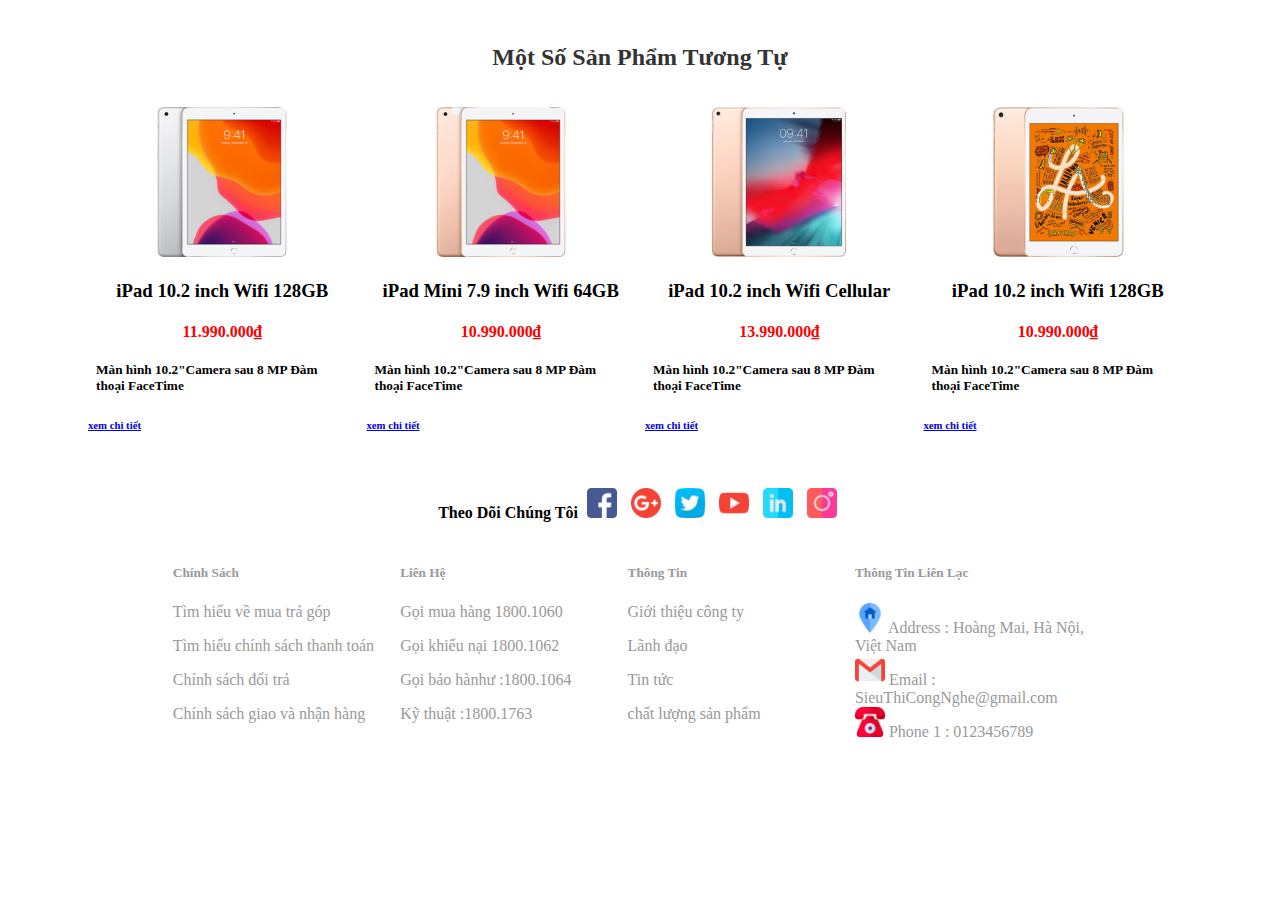
<file: product.html>
<!DOCTYPE html>
<html lang="en">
<head>
    <meta charset="UTF-8">
    <meta name="viewport" content="width=device-width, initial-scale=1.0">
    <meta http-equiv="X-UA-Compatible" content="ie=edge">
    <link rel="stylesheet" href="./css/home.css">
    <link rel="stylesheet" href="./css/product.css">
    <title>Document</title>
</head>
<body>
    <div class="product-container">
        <!-- product-same-same -->
        <div class="product-same">
            <div class="product-tit">
                <h2>Một Số Sản Phẩm Tương Tự</h2>
            </div>
            <div class="product-chil">
                <div class="product-chil1">
                    <img src="./images/product-same/ipad-10-2-inch-wifi-128gb-2019-silver-400x400.jpg" alt="" height="150" width="150">
                    <div class="chil-content">
                            <h3>iPad 10.2 inch Wifi 128GB</h3>
                            <h4>11.990.000₫</h4>
                            <h5>Màn hình 10.2"Camera sau 8 MP Đàm thoại FaceTime</h5>
                            <h6><a href = "#">xem chi tiết</a></h6>
                        </div>
                </div>
                <div class="product-chil1">
                    <img src="./images/product-same/ipad-10-2-inch-wifi-cellular-32gb-2019-gold-400x400.jpg" alt="" height="150" width="150">
                    <div class="chil-content">
                            <h3>iPad Mini 7.9 inch Wifi 64GB </h3>
                            <h4>10.990.000₫</h4>
                            <h5>Màn hình 10.2"Camera sau 8 MP
                                    Đàm thoại FaceTime</h5>
                            <h6><a href = "#">xem chi tiết</a></h6>
                        </div>
                </div>
                <div class="product-chil1">
                    <img src="./images/product-same/ipad-air-105-inch-wifi-2019-gold-400x400.jpg" alt="" height="150" width="150">
                    <div class="chil-content">
                            <h3>iPad 10.2 inch Wifi Cellular </h3>
                            <h4>13.990.000₫</h4>
                            <h5>Màn hình 10.2"Camera sau 8 MP
                                    Đàm thoại FaceTime</h5>
                            <h6><a href = "#">xem chi tiết</a></h6>
                        </div>
                </div>
                <div class="product-chil1">
                    <img src="./images/product-same/ipad-mini-79-inch-wifi-2019-gold-400x400.jpg" alt="" height="150" width="150">
                    <div class="chil-content">
                            <h3>iPad 10.2 inch Wifi 128GB 
                                </h3>
                            <h4>10.990.000₫</h4>
                            <h5>Màn hình 10.2"Camera sau 8 MP Đàm thoại FaceTime</h5>
                            <h6><a href = "#">xem chi tiết</a></h6>
                        </div>
                </div>
            </div>
        </div>
        <!-- footer -->
        <div class="footer">
            <div class="footer-top">
                Theo Dõi Chúng Tôi
                <img src="./images/logo-footer/facebook.png" alt="" height="30" width="30">
                <img src="./images/logo-footer/google-plus.png" alt="" height="30" width="30">
                <img src="./images/logo-footer/twitter.png" alt="" height="30" width="30">
                <img src="./images/logo-footer/youtube.png" alt="" height="30" width="30">
                <img src="./images/logo-footer/linkedin.png" alt="" height="30" width="30">
                <img src="./images/logo-footer/instagram.png" alt="" height="30" width="30">
            </div>

            <div class="footer-bottom">
                <div class="container">
                    <div class="row">
                        <div class="row-sm">
                            <h5>Chính Sách</h5>
                            <p>Tìm hiểu về mua trả góp</p>
                            <p>Tìm hiểu chính sách thanh toán</p>
                            <p>Chính sách đổi trả</p>
                            <p>Chính sách giao và nhận hàng</p>
                        </div>
                        <div class="row-sm">
                            <h5>Liên Hệ</h5>
                            <p>Gọi mua hàng 1800.1060</p>
                            <p>Gọi khiếu nại 1800.1062</p>
                            <p>Gọi bảo hànhư :1800.1064 </p>
                            <p>Kỹ thuật :1800.1763 </p>

                        </div>
                        <div class="row-sm">
                            <h5>Thông Tin</h5>
                            <p>Giới thiệu công ty</p>
                            <p>Lãnh đạo</p>
                            <p>Tin tức</p>
                            <p>chất lượng sản phẩm</p>
                        </div>
                        <div class="row-sm address1">
                            <h5>Thông Tin Liên Lạc</h5>
                            <div class="address">
                                <img src="./images/logo-footer/location.png" alt="" height="30" width="30">
                                Address : Hoàng Mai, Hà Nội, Việt Nam
                            </div>
                            <div class="email">
                                <img src="./images/logo-footer/gmail.png" alt="" height="30" width="30">
                                Email : SieuThiCongNghe@gmail.com
                            </div>
                            <div class="phone">
                                <img src="./images/logo-footer/phone.png" alt="" height="30" width="30">
                                Phone 1 : 0123456789
                            </div>
                        </div>
                    </div>
                </div>
            </div>
        </div>
    </div>
</body>
</html>
</file>
<file: css/home.css>
@media screen and (min-width: 1024px){
.container{
    background-color: #2a5268;
    color: #999;
    padding: 0.3rem;
}
.container .col-sm{
    display: flex;
    justify-content: center;
    font-size: 12px;
    align-items: center;
    text-align: center;
}
.container .col-sm img{
    margin: auto 0.3rem;
}
.navbar-brand{
    font-family: Arial, Helvetica, sans-serif;
    font-weight: bold;
    padding: 1rem;
}
.header .category{
    border: 0.5px solid #444;
    border-radius: 10px;
    font-weight: bold;
}
.header{
    margin: 0px 5rem;
    padding: 1rem;
}
.my-2 {
    margin-right: 1rem;
}
.header .cart {
    background: #fff;
    border: 1px solid green;
}

/* menu */
.menu{
    display: grid;
    grid-template-columns: 30% 1fr;
    margin: 0px 4rem;
}
.menu-left{
    display: grid;
    grid-template-columns: 20% auto;
    font-weight: bold;
}
.menu-right{
    display: grid;
    grid-template-columns: 1fr 1fr 1fr 1fr 1fr 1fr 1fr;
    width: max-content;
    font-size: 13px;
    font-weight: bold;
    align-items: center;
}
/* Slider */
.slider{
    display: grid;
    grid-template-columns: 80% 1fr;
    margin: 1rem 5rem;
    grid-gap: 1rem;
}
.slider-right{
    display: grid;
    grid-template-rows: 1fr 1fr;
    width: max-content;
    grid-gap: 20px;
}
/* hot-product */
.hot-product{
    margin: 0px 5rem;
    
}
.hot-title{
    display: grid;
    grid-template-columns: 65% 1fr;
    font-weight: bold;
    border-bottom: 1px solid rgba(0,0,0,0.3);;
    margin: 1rem 0rem;
}
.hot-title .chil-tit{
    color: red;
    border-bottom: 1px solid red;
    width: 30%;
    font-size: 20px;
}
.hot-chil{
    display: grid;
    grid-template-columns: 40% 1fr 1fr;
}
.big-product .big1 {
    border: 1px solid rgba(0,0,0,0.3);;
    padding: 1rem;
    grid-gap: 10px;
}
.big1 .content{
    display: grid;
    grid-template-columns: 75% 1fr;
    align-items: center;
}
.big1 .content h4{
    color: #082de9;
}
.big1 .content h6{
    color: red;
}
.content .content-right button{
    background-color: yellow;
    color: red;
}

.big-product .big2 {
    border: 1px solid rgba(0,0,0,0.3);;
    padding: 1rem;
    grid-gap: 10px;
}
.big2 .content{
    display: grid;
    grid-template-columns: 75% 1fr;
    align-items: center;
}
.big2 .content h5{
    color: #082de9;
    width: max-content;
}
.big2 .content h6{
    color: red;
}
.content .content-right1 button{
    border: 1px solid red;
    color: red;
    padding: 0.3rem;
}

/* small product */
.small-product .small1{
    align-items: center;
    text-align: center;
    border: 1px solid #888;
    padding: 0.9rem;
    
}
.small-product .small1 .c1 {
    color: red;
    padding: 2px;
    background-color: yellow;
    width: 60%;
}
.small-product .small1 .balo{
    display: grid;
    grid-template-columns: 10% 1fr;
    text-align: center;
    align-items: center;
}

.small-product .small2 {
    align-items: center;
    text-align: center;
    border: 1px solid rgba(0,0,0,0.3);;
    padding: 1.35rem;
}
.small-product .small2  button {
    border: 1px solid red;
    color: red;

}

/* free-new */
.free-new{
    margin: 1rem 5rem;
}
/* footer */
.footer {
    margin: 2rem 5rem 0 5rem;
}
.footer-top {
    align-items: center;
    text-align: center;
    font-weight: bold;
    margin: 1rem;
}
.footer-top img {

    margin: auto 5px;
}
.footer-bottom .container{
    background: #fff;
    margin-top: 1rem;
}
.footer-bottom .container .row {
    display: grid;
    grid-template-columns: 1fr 1fr 1fr 27%;
}
.footer-bottom .container .row .address1 {
    display: grid;
    grid-template-rows: auto auto auto auto;
    
}

/* hot-free */
.MultiCarousel { float: left; overflow: hidden; padding: 15px; width: 100%; position:relative; }
    .MultiCarousel .MultiCarousel-inner { transition: 1s ease all; float: left; }
        .MultiCarousel .MultiCarousel-inner .item { float: left;}
        .MultiCarousel .MultiCarousel-inner .item > div { text-align: center; padding:10px; margin:10px; background:#f1f1f1; color:#666;}
    .MultiCarousel .leftLst, .MultiCarousel .rightLst { position:absolute; border-radius:50%;top:calc(50% - 20px); }
    .MultiCarousel .leftLst { left:0; }
    .MultiCarousel .rightLst { right:0; }
    .container2{
        margin: 1rem 5rem;
    }
        .MultiCarousel .leftLst.over, .MultiCarousel .rightLst.over { pointer-events: none; background:#ccc; }
.free-product{
    display: grid;
    grid-template-columns: 1fr 1fr 1fr 1fr;
    align-items: center;
    grid-gap: 10px;
}
.free-chil {
    padding: 1rem;
    border: 1px solid rgba(0,0,0,0.3);;
    align-items: center;
    text-align: center;
}
.free-chil img{
    margin-bottom: 1rem;
}
.free-chil .icon {
    align-items: center;
}
.free-chil .icon img {
    margin: auto 4px;
    align-items: center;
}

.free-chil1 {
    padding: 1rem;
    border: 1px solid rgba(0,0,0,0.3);
    align-items: center;
    text-align: center;
    box-shadow: 12px 12px 12px rgba(0,0,0,0.1);
}
.free-chil1 img{
    margin-bottom: 1rem;
}
.free-chil1 .icon {
    align-items: center;
}
.free-chil1 .icon img {
    margin: auto 4px;
    align-items: center;
}
/* donor */
.donors {
    margin: 2rem 5rem;
}
.donor-img{
    display: grid;
    grid-template-columns: 1fr 1fr 1fr 1fr 1fr;
    padding: 1rem;
    border-bottom: 1px solid rgba(0,0,0,0.3);
}
/* cheap-product */
.cheap-product{
    display: grid;
    grid-template-columns: 1fr 1fr 1fr 1fr;
    margin: 1rem 5rem;
    align-items: center;
    text-align: center;
    grid-gap: 10px;
}
.acces-chil {
    padding: 1rem;
    border: 1px solid rgba(0,0,0,0.3);
    border-bottom: 1px solid rgba(0,0,0,0.3);
}
.acces-chil img {
    margin-bottom: 1rem;
}
.acces-chil button {
    background-color: #fff;
    border: 1px solid red;
    color: red;
    border-radius: 10px;
}
.acces-chil .icon img{
    margin: auto 5px;
}
}
@media screen and (max-width: 768px){
    
}
@media screen and (max-width: 480px){
    
}
@media screen and (max-width: 320px){
    
}
</file>
<file: css/product.css>
.product-container{
    margin: auto 5rem;
}
.product-same .product-chil{
    display: grid;
    grid-template-columns: 1fr 1fr 1fr 1fr;
    align-items: center;
    text-align: center;
    grid-gap: 10px;
}
.product-same .product-chil h3{
    color: black;
}

.product-same .product-chil h4{
    color: red;
}

.product-same .product-chil h5{
    text-align: left;
    margin: auto 0.5rem;
}

.product-same .product-chil h6{
    text-align: left;
}
.product-tit{
    text-align: center;
    padding: 1rem;
    color: #333;
}
</file>
